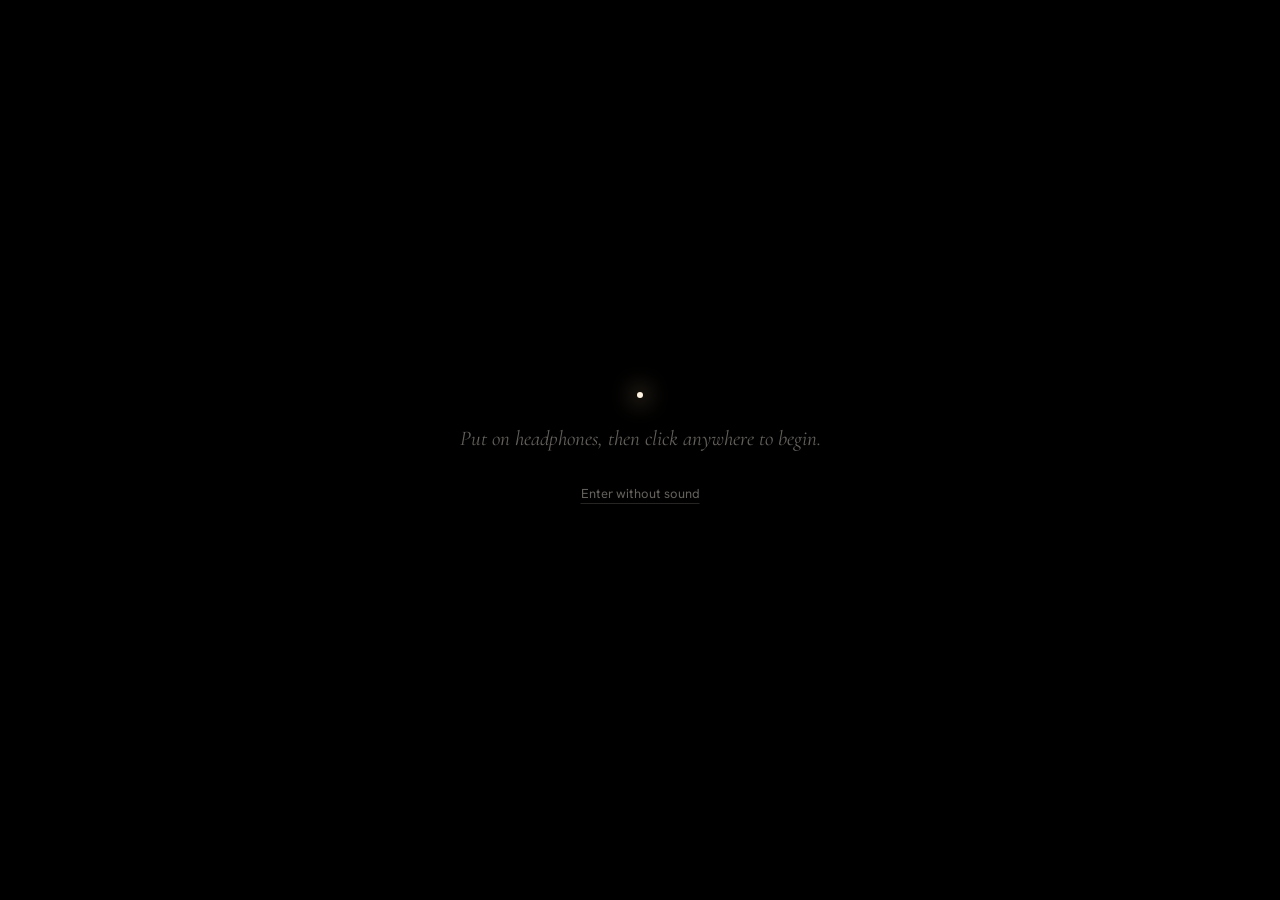
<file: index.html>
<!doctype html>
<html lang="en">
<head>
<meta charset="utf-8">
<meta name="viewport" content="width=device-width, initial-scale=1, viewport-fit=cover">
<meta name="theme-color" content="#000000">
<title>Meridies — The world beyond sight</title>
<link rel="preconnect" href="https://fonts.googleapis.com">
<link rel="preconnect" href="https://fonts.gstatic.com" crossorigin>
<link rel="stylesheet" href="https://fonts.googleapis.com/css2?family=Cormorant+Garamond:ital,wght@0,500;0,600;1,400;1,500&family=Hanken+Grotesk:wght@400;500&display=swap">
<link rel="stylesheet" href="styles.css">
</head>
<body class="gate">
<canvas id="gl" aria-hidden="true"></canvas>
<canvas id="fx" aria-hidden="true"></canvas>

<p id="question">What if you could see through sound?</p>
<img id="logo" alt="Meridies" draggable="false">

<div id="topbar">
  <div id="logoSlot"></div>
  <div class="ctrls">
    <button id="btnSound" class="ctrl" type="button" data-on="false">
      <svg class="ic-on" viewBox="0 0 16 16" aria-hidden="true"><path d="M2 6h2.5L8 3v10L4.5 10H2z" fill="currentColor"/><path d="M10.6 5.6a3.4 3.4 0 0 1 0 4.8M12.6 3.6a6.2 6.2 0 0 1 0 8.8" fill="none" stroke="currentColor" stroke-width="1.3" stroke-linecap="round"/></svg>
      <svg class="ic-off" viewBox="0 0 16 16" aria-hidden="true"><path d="M2 6h2.5L8 3v10L4.5 10H2z" fill="currentColor"/><path d="M10.5 6l4 4M14.5 6l-4 4" stroke="currentColor" stroke-width="1.3" stroke-linecap="round"/></svg>
      <span class="lbl">Sound off</span>
    </button>
    <button id="btnReplay" class="ctrl" type="button">
      <svg viewBox="0 0 16 16" aria-hidden="true"><path d="M3.2 8a4.8 4.8 0 1 0 1.5-3.5" fill="none" stroke="currentColor" stroke-width="1.3" stroke-linecap="round"/><path d="M3 2.3v3.2h3.2" fill="none" stroke="currentColor" stroke-width="1.3" stroke-linecap="round" stroke-linejoin="round"/></svg>
      <span class="lbl">Replay intro</span>
    </button>
  </div>
</div>

<div id="mems"></div>

<div id="caption" role="status" aria-live="polite">
  <p id="capMeta" class="cap-meta"></p>
  <p id="capText" class="cap-text"></p>
</div>

<div id="hud">
  <div class="feats">
    <div class="feat" id="featA">
      <svg viewBox="-16 -16 32 32" aria-hidden="true"><circle class="pr" r="14" fill="none" stroke="#d9973e" stroke-width="1"/><g id="hexRot"><circle cx="0" cy="-11" r="2.7" fill="#d9973e"/><circle cx="9.53" cy="-5.5" r="1.7" fill="rgba(239,231,220,.6)"/><circle cx="9.53" cy="5.5" r="1.7" fill="rgba(239,231,220,.6)"/><circle cx="0" cy="11" r="1.7" fill="rgba(239,231,220,.6)"/><circle cx="-9.53" cy="5.5" r="1.7" fill="rgba(239,231,220,.6)"/><circle cx="-9.53" cy="-5.5" r="1.7" fill="rgba(239,231,220,.6)"/></g><circle r="2.2" fill="#efe7dc"/></svg>
      <div><span class="feat-k">MeriSense</span><span class="feat-f">Spatial audio guidance</span><span class="feat-v">Six directions, every two seconds</span></div>
    </div>
    <div class="feat">
      <svg viewBox="-16 -16 32 32" aria-hidden="true"><circle r="3.4" fill="#d9973e"/><circle r="7.8" fill="none" stroke="rgba(217,151,62,.62)" stroke-width="1"/><circle r="12.6" fill="none" stroke="rgba(217,151,62,.28)" stroke-width="1"/></svg>
      <div><span class="feat-k">MeriMark</span><span class="feat-f">Spatial audio memory</span><span class="feat-v"><b id="memCount">0</b> of 3 marked places heard</span></div>
    </div>
    <div class="feat">
      <svg viewBox="-16 -16 32 32" aria-hidden="true"><rect x="-12.5" y="-10" width="15" height="15" rx="2.5" fill="none" stroke="rgba(239,231,220,.38)" stroke-width="1.2"/><rect x="-3.5" y="-4" width="15" height="15" rx="2.5" fill="none" stroke="rgba(239,231,220,.75)" stroke-width="1.2"/><circle cx="4" cy="3.5" r="2.8" fill="#d9973e"/></svg>
      <div><span class="feat-k">MeriVerse</span><span class="feat-f">Digital memory gallery</span><span class="feat-v">Your personal world of memories</span></div>
    </div>
    <div class="feat">
      <svg viewBox="-16 -16 32 32" aria-hidden="true"><circle r="10.5" fill="none" stroke="rgba(217,151,62,.35)" stroke-width="1"/><circle cx="0" cy="-10.5" r="2.3" fill="#efe7dc"/><circle cx="10" cy="-3.2" r="2.3" fill="#efe7dc"/><circle cx="6.2" cy="8.5" r="2.3" fill="#efe7dc"/><circle cx="-6.2" cy="8.5" r="2.3" fill="#efe7dc"/><circle cx="-10" cy="-3.2" r="2.3" fill="#efe7dc"/><circle r="3.2" fill="#d9973e"/></svg>
      <div><span class="feat-k">MeriCircle</span><span class="feat-f">Memory sharing</span><span class="feat-v">Shared with the people you trust</span></div>
    </div>
  </div>
  <p class="hint" id="hint"></p>
</div>

<button id="skip" class="text-btn" type="button">Skip intro</button>

<div id="gate">
  <button id="enter" type="button" aria-label="Begin with sound"></button>
  <div class="gate-inner">
    <span class="gate-dot"></span>
    <p class="gate-line">Put on headphones, then click anywhere to begin.</p>
    <button id="enterQuiet" class="text-btn" type="button">Enter without sound</button>
  </div>
</div>

<div id="nogl" hidden><p>This experience needs WebGL, which this browser has turned off.</p></div>

<script src="app.js"></script>
</body>
</html>
</file>
<file: styles.css>
:root{
  --bg:#000000;
  --ink:#efe7dc;
  --ink-2:rgba(239,231,220,.68);
  --ink-3:rgba(239,231,220,.42);
  --ink-4:rgba(239,231,220,.16);
  --gold:#d9973e;
  --glass:rgba(12,12,16,.6);
  --serif:"Cormorant Garamond","Cormorant",Garamond,"Iowan Old Style","Times New Roman",serif;
  --sans:"Hanken Grotesk",ui-sans-serif,system-ui,-apple-system,"Segoe UI",Roboto,"Helvetica Neue",Arial,sans-serif;
  color-scheme:dark;
  box-sizing:border-box;
  padding-top:env(safe-area-inset-top,0px);
  padding-bottom:env(safe-area-inset-bottom,0px);
}
/* The piece is a black stage in either theme, so both share one set of tokens on purpose. */
@media (prefers-color-scheme: dark){:root:not([data-theme="light"]){--bg:#000000;--ink:#efe7dc}}
:root[data-theme="dark"]{--bg:#000000;--ink:#efe7dc}
*,*::before,*::after{box-sizing:border-box}
html{height:100%;background:var(--bg);scroll-padding-top:env(safe-area-inset-top,0px)}
body{height:100%;margin:0;overflow:hidden;background:var(--bg);color:var(--ink);font-family:var(--sans);-webkit-font-smoothing:antialiased;user-select:none;-webkit-user-select:none;touch-action:none}
body::before{content:"";position:fixed;inset:0 0 auto;height:env(safe-area-inset-top,0px);z-index:10;background:var(--bg)}
canvas{position:fixed;inset:0;width:100%;height:100%;display:block}
#gl{z-index:0}
#fx{z-index:1;pointer-events:none}
button{font:inherit;color:inherit}
:focus-visible{outline:1.5px solid var(--gold);outline-offset:3px}

/* gate */
#gate{position:fixed;inset:0;z-index:20;display:grid;place-items:center;background:var(--bg);transition:opacity 1.4s ease}
#gate.gone{opacity:0;pointer-events:none}
#gate.gone *{pointer-events:none!important}
#gate[hidden]{display:none}
#enter{position:absolute;inset:0;width:100%;height:100%;border:0;background:transparent;cursor:pointer}
.gate-inner{position:relative;display:flex;flex-direction:column;align-items:center;gap:26px;padding:0 24px;text-align:center;pointer-events:none}
.gate-dot{width:6px;height:6px;border-radius:50%;background:#fff3e2;box-shadow:0 0 22px 5px rgba(255,214,160,.32);animation:breathe 3.4s ease-in-out infinite}
@keyframes breathe{0%,100%{opacity:.25;transform:scale(.8)}50%{opacity:.95;transform:scale(1.2)}}
.gate-line{margin:0;font:italic 400 clamp(17px,1.8vw,21px)/1.4 var(--serif);color:var(--ink-3)}
.text-btn{pointer-events:auto;border:0;background:none;padding:8px 10px;font:400 13px/1 var(--sans);color:var(--ink-3);cursor:pointer;text-decoration:underline;text-decoration-color:var(--ink-4);text-underline-offset:5px;transition:color .3s,text-decoration-color .3s}
.text-btn:hover{color:var(--ink);text-decoration-color:var(--ink-3)}

/* opening line */
#question{position:fixed;left:50%;top:50%;z-index:4;margin:0;width:min(92vw,900px);transform:translate(-50%,-50%);text-align:center;font:500 clamp(28px,4.2vw,58px)/1.12 var(--serif);letter-spacing:.005em;color:var(--ink);opacity:0;pointer-events:none;text-wrap:balance}

#skip{position:fixed;right:max(16px,env(safe-area-inset-right,0px));bottom:calc(env(safe-area-inset-bottom,0px) + 16px);z-index:6;opacity:0;pointer-events:none;transition:opacity .8s}
body.intro #skip{opacity:1;pointer-events:auto}

/* logo */
#logo{position:fixed;left:0;top:0;z-index:5;height:auto;transform-origin:0 0;opacity:0;pointer-events:none;will-change:transform,opacity}

/* top bar */
#topbar{position:fixed;left:0;right:0;top:0;z-index:6;display:flex;align-items:center;justify-content:space-between;padding:calc(env(safe-area-inset-top,0px) + 20px) max(22px,env(safe-area-inset-right,0px)) 0 max(22px,env(safe-area-inset-left,0px));pointer-events:none}
#logoSlot{height:30px;width:160px}
.ctrls{display:flex;gap:8px;opacity:0;pointer-events:none;transition:opacity 1s}
body.hud-on .ctrls{opacity:1;pointer-events:auto}
.ctrl{display:inline-flex;align-items:center;gap:8px;height:34px;padding:0 14px 0 12px;border-radius:999px;border:1px solid var(--ink-4);background:var(--glass);backdrop-filter:blur(10px);-webkit-backdrop-filter:blur(10px);font:500 12.5px/1 var(--sans);color:var(--ink-2);cursor:pointer;transition:color .25s,border-color .25s}
.ctrl:hover{color:var(--ink);border-color:rgba(239,231,220,.34)}
.ctrl svg{width:15px;height:15px;flex:none}
.ctrl[data-on="false"] .ic-on{display:none}
.ctrl[data-on="true"] .ic-off{display:none}

/* bottom HUD */
#hud{position:fixed;left:0;right:0;bottom:0;z-index:6;display:flex;align-items:flex-end;justify-content:space-between;gap:24px;padding:0 max(22px,env(safe-area-inset-right,0px)) calc(env(safe-area-inset-bottom,0px) + 22px) max(22px,env(safe-area-inset-left,0px));pointer-events:none;opacity:0;transform:translateY(8px);transition:opacity 1.2s ease,transform 1.2s ease}
body.hud-on #hud{opacity:1;transform:none}
.feats{display:grid;grid-template-columns:repeat(2,minmax(0,250px));gap:20px 30px}
.feat{display:flex;align-items:flex-start;gap:12px}
.feat svg{width:30px;height:30px;margin-top:-3px;flex:none;overflow:visible}
.feat .pr{opacity:0;transform-box:fill-box;transform-origin:center}
.feat.ping .pr{animation:pr 1.1s ease-out}
@keyframes pr{from{opacity:.9;transform:scale(.35)}to{opacity:0;transform:scale(1.25)}}
.feat-k{display:block;font:500 italic 20px/1 var(--serif);color:var(--ink)}
.feat-f{display:block;margin-top:6px;font:500 12px/1.25 var(--sans);color:var(--ink-2)}
.feat-v{display:block;margin-top:2px;font:400 12px/1.3 var(--sans);color:var(--ink-3)}
.feat-v b{font-weight:500;color:var(--gold)}
.hint{margin:0;max-width:420px;text-align:right;font:400 12.5px/1.6 var(--sans);color:var(--ink-3)}

/* caption */
#caption{position:fixed;left:50%;bottom:calc(env(safe-area-inset-bottom,0px) + 186px);z-index:7;width:min(88vw,640px);transform:translate(-50%,10px);text-align:center;opacity:0;pointer-events:none;transition:opacity .6s ease,transform .6s ease}
#caption.show{opacity:1;transform:translate(-50%,0)}
.cap-meta{margin:0 0 10px;font:500 12px/1 var(--sans);letter-spacing:.02em;color:var(--gold)}
.cap-text{margin:0;font:italic 400 clamp(20px,2.4vw,28px)/1.38 var(--serif);color:var(--ink);text-shadow:0 2px 22px #000,0 0 2px #000}
.cap-text span{opacity:.12;transition:opacity .4s ease}
.cap-text span.on{opacity:1}

/* memory chips */
#mems{position:fixed;inset:0;z-index:5;pointer-events:none}
.mem{position:absolute;left:0;top:0;display:flex;align-items:center;gap:9px;padding:5px 14px 5px 5px;border-radius:999px;border:1px solid rgba(217,151,62,.5);background:rgba(26,17,6,.66);backdrop-filter:blur(8px);-webkit-backdrop-filter:blur(8px);font:500 12.5px/1 var(--sans);color:var(--ink);white-space:nowrap;cursor:pointer;opacity:0;scale:.86;pointer-events:none;transition:opacity .3s ease,scale .3s ease}
.mem.near,.mem:focus-visible{opacity:1;scale:1;pointer-events:auto}
.mem-ico{display:inline-flex;align-items:center;justify-content:center;gap:2px;width:24px;height:24px;border-radius:50%;background:var(--gold);flex:none}
.mem-ico i{display:block;width:2px;height:6px;border-radius:1px;background:#1b1207}
.mem-ico i:nth-child(2){height:11px}
.mem-ico i:nth-child(3){height:8px}
.mem.playing .mem-ico i{animation:eq .9s ease-in-out infinite}
.mem.playing .mem-ico i:nth-child(2){animation-delay:-.3s}
.mem.playing .mem-ico i:nth-child(3){animation-delay:-.6s}
@keyframes eq{0%,100%{transform:scaleY(.45)}50%{transform:scaleY(1.15)}}
.mem.heard{border-color:rgba(239,231,220,.3)}

#nogl{position:fixed;inset:0;z-index:30;display:grid;place-items:center;padding:24px;background:var(--bg);text-align:center;font:italic 400 20px/1.4 var(--serif);color:var(--ink-2)}
#nogl[hidden]{display:none}

@media (max-width:1000px){
  #hud{flex-direction:column;align-items:flex-start;gap:16px}
  .hint{text-align:left}
  #caption{bottom:calc(env(safe-area-inset-bottom,0px) + 230px)}
}
@media (max-width:640px){
  #logoSlot{height:22px;width:118px}
  .ctrl{padding:0 11px}
  .ctrl .lbl{display:none}
  #hud{flex-direction:column;align-items:flex-start;gap:14px}
  .hint{text-align:left;font-size:12px}
  .feats{grid-template-columns:repeat(2,minmax(0,1fr));gap:14px 14px;width:100%}
  .feat{gap:9px}
  .feat svg{width:24px;height:24px;margin-top:-2px}
  .feat-k{font-size:17px}
  .feat-f,.feat-v{font-size:11.5px}
  #caption{bottom:calc(env(safe-area-inset-bottom,0px) + 250px)}
}
@media (prefers-reduced-motion: reduce){.gate-dot{animation:none;opacity:.8}}
</file>
